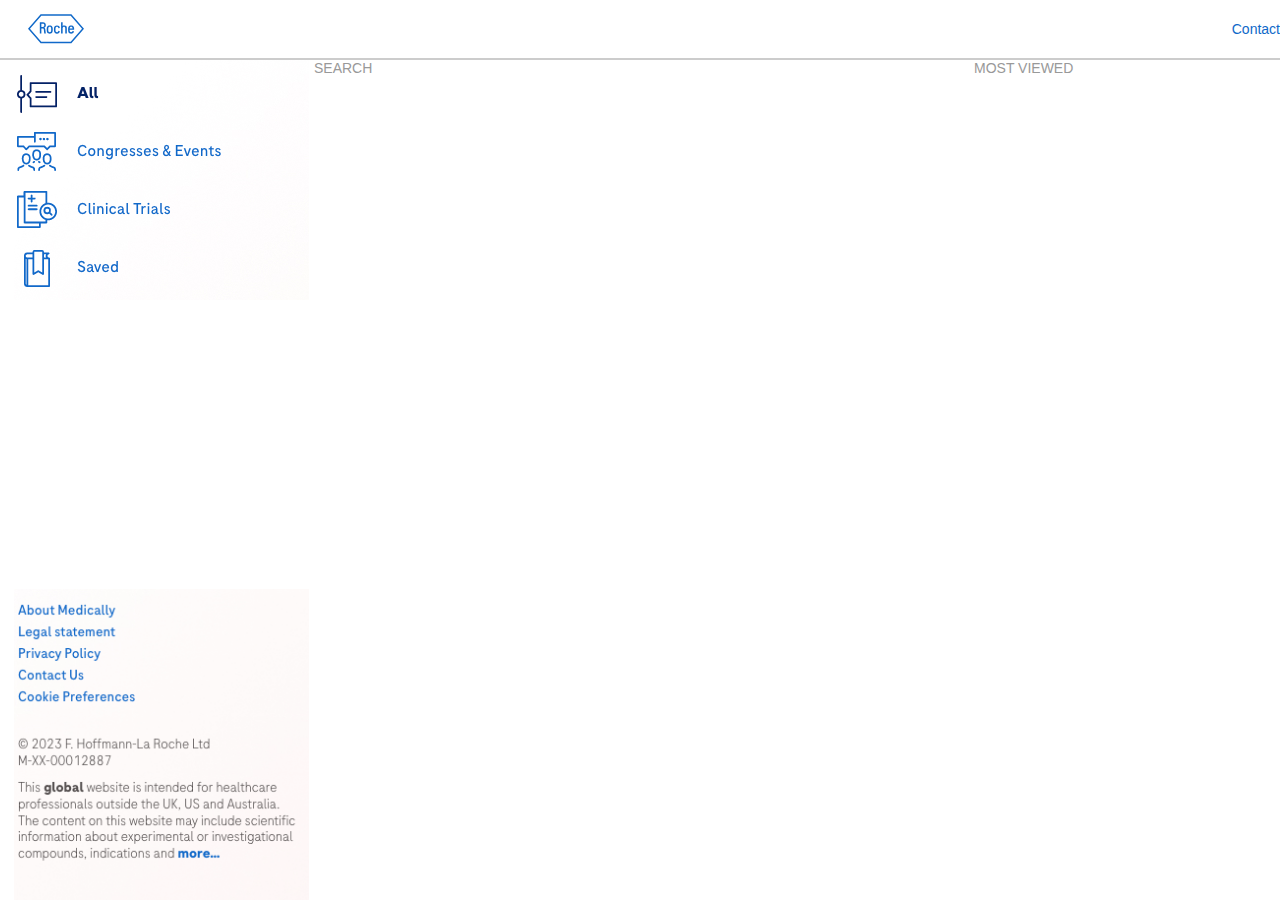
<file: index.html>
<html>
    <head>
        <title> Flexbox example </title>
        <link href="flexbox.css" rel="stylesheet">
    </head>
    <body>
        <div class="page-wrapper">
            <header>
                <div class="sh-header__content content-wrapper">
                    <a href="#">
                        <img src="images/Roche_logo.svg" alt="...">
                    </a>
                    <a href="#">
                        Contact
                    </a>
                </div>
            </header>
            <main class="content-wrapper">
                    <div class="search__left-col">
                        <div class="placeholder-nav-top">
                            <img src="images/img-menu-top.png" alt="..." />
                        </div>
                        <div class="placeholder-nav-bottom">
                            <img src="images/img-menu-footer.png" alt="..." />                        
                        </div>
                    </div>
                    <div class="search__middle-col">
                        SEARCH
                    </div>
                    <div class="search__right-col">
                        MOST VIEWED
                    </div>
            </main>
            <footer>
            </footer>
        </div>
    </body>
</html>
</file>
<file: flexbox.css>
body, html {
    margin:0px;
    padding:0px;
    font-family: Arial, Helvetica, sans-serif;
    font-size: 14px;
    color: #999;
}

.page-wrapper {
    display: flex;
    flex-direction: column;
    height: 100vh;    
}

.content-wrapper {
    width: 100%;
    min-width: 920px;
    max-width: 1260px;
    margin: 0 auto;
    padding: 0 1rem;
}

header {
    padding: 1rem;
    border-bottom: 2px solid #ccc;
}

    .sh-header__content
    {
        display:flex;
        align-items: center;
        justify-content: space-between;    
    }

    .sh-header__content a {
        color: #1069c9;
        text-decoration: none;
    }

main {
    flex:1;
    display: flex;
    flex-direction: row;
}

.search__left-col {
    max-width:300px;
    flex:1;
    display: flex;
    flex-direction: column;
    justify-content: space-between;
}

    .search__left-col img {
        width:295px;
        height:auto;
    }

.search__right-col {
    width:300px;
}

.search__middle-col
{
    min-width:320px;
    flex:1;
}
</file>
